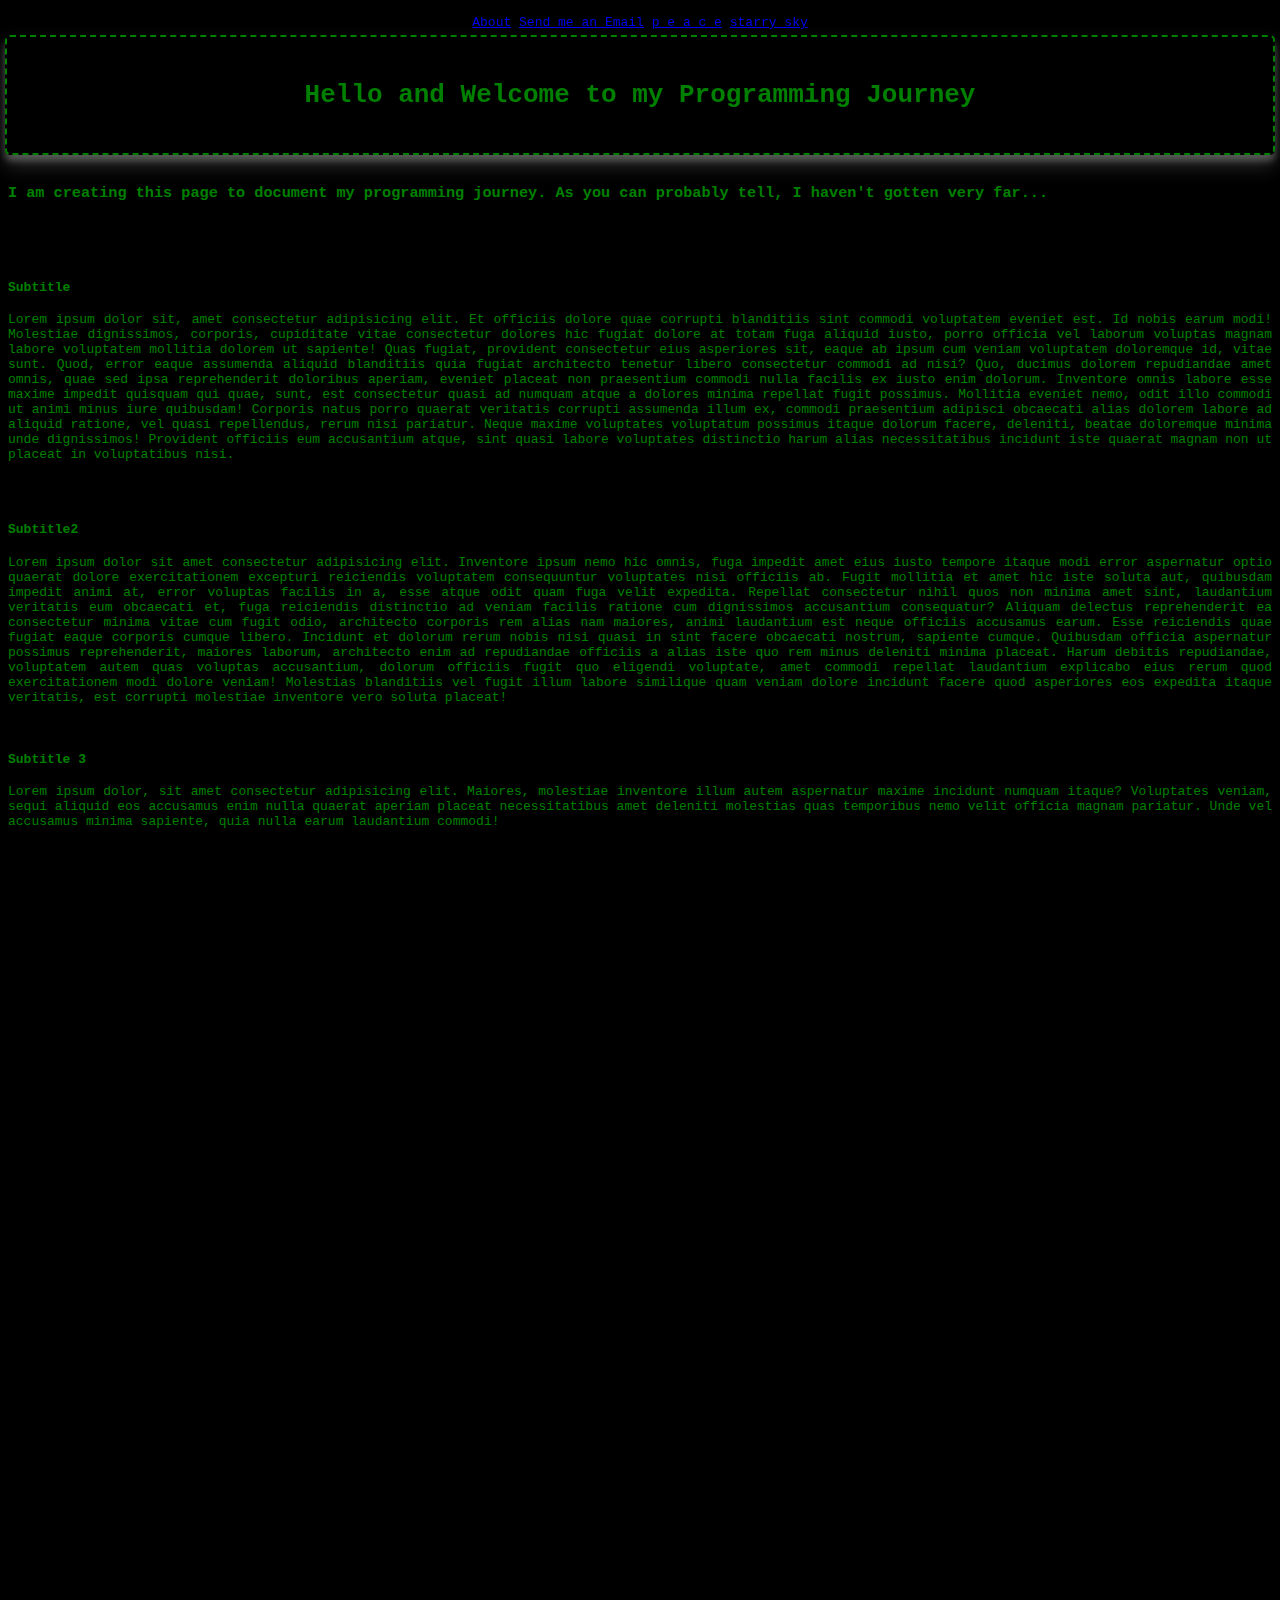
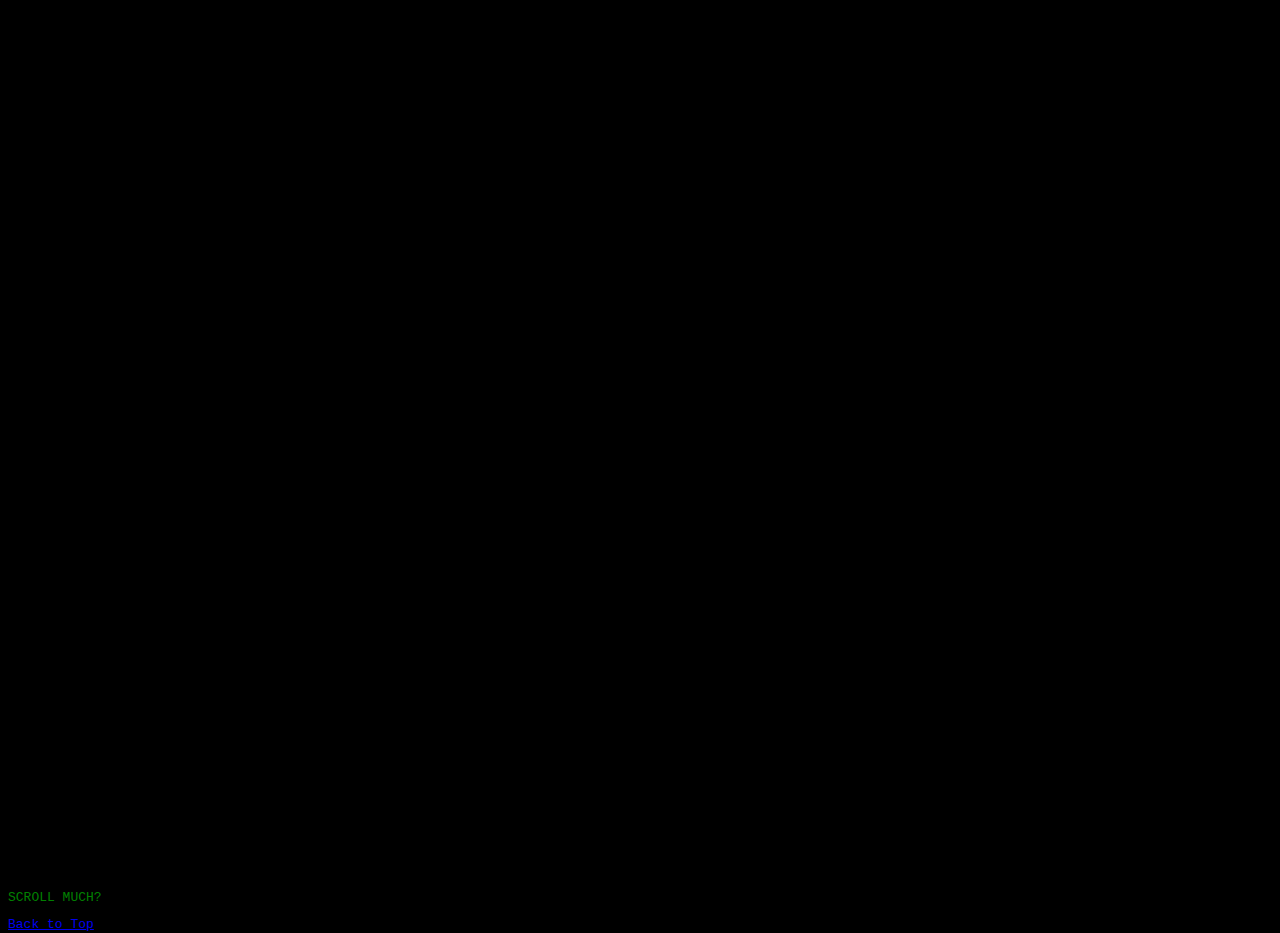
<file: index.html>
<!DOCTYPE html>
<html lang="en">
  <head>
    <meta charset="UTF-8" />
    <meta http-equiv="X-UA-Compatible" content="IE=edge" />
    <meta name="viewport" content="width=device-width, initial-scale=1.0" />
    <title>Hello</title>
    <link rel="stylesheet" href="style.css" />
  </head>
  <body>
    <div><p id="title-statement" style="color: black;"></p></div>
    <div id="holder">
    <nav class="navbar">
        <a href="./about.html">About</a>
        <a href="./contact.html">Send me an Email</a>
        <a href="./jimmies.html">p e a c e</a>
      <a href="./starrysky/starrysky.html">starry sky</a>
    </nav>
    
    <header class="header">
      <h1 id="title-statement">Hello and Welcome to my Programming Journey</h1>
    </header>
  </div>
    <div class="content">
    <h3>
      I am creating this page to document my programming journey. As you can
      probably tell, I haven't gotten very far...
    </h3>
    <br /><br /><br />
    <h4>Subtitle</h4>
    <p>
      Lorem ipsum dolor sit, amet consectetur adipisicing elit. Et officiis
      dolore quae corrupti blanditiis sint commodi voluptatem eveniet est. Id
      nobis earum modi! Molestiae dignissimos, corporis, cupiditate vitae
      consectetur dolores hic fugiat dolore at totam fuga aliquid iusto, porro
      officia vel laborum voluptas magnam labore voluptatem mollitia dolorem ut
      sapiente! Quas fugiat, provident consectetur eius asperiores sit, eaque ab
      ipsum cum veniam voluptatem doloremque id, vitae sunt. Quod, error eaque
      assumenda aliquid blanditiis quia fugiat architecto tenetur libero
      consectetur commodi ad nisi? Quo, ducimus dolorem repudiandae amet omnis,
      quae sed ipsa reprehenderit doloribus aperiam, eveniet placeat non
      praesentium commodi nulla facilis ex iusto enim dolorum. Inventore omnis
      labore esse maxime impedit quisquam qui quae, sunt, est consectetur quasi
      ad numquam atque a dolores minima repellat fugit possimus. Mollitia
      eveniet nemo, odit illo commodi ut animi minus iure quibusdam! Corporis
      natus porro quaerat veritatis corrupti assumenda illum ex, commodi
      praesentium adipisci obcaecati alias dolorem labore ad aliquid ratione,
      vel quasi repellendus, rerum nisi pariatur. Neque maxime voluptates
      voluptatum possimus itaque dolorum facere, deleniti, beatae doloremque
      minima unde dignissimos! Provident officiis eum accusantium atque, sint
      quasi labore voluptates distinctio harum alias necessitatibus incidunt
      iste quaerat magnam non ut placeat in voluptatibus nisi.
    </p>
    <br />
    <br />
    <h4>Subtitle2</h4>
    <p>
      Lorem ipsum dolor sit amet consectetur adipisicing elit. Inventore ipsum
      nemo hic omnis, fuga impedit amet eius iusto tempore itaque modi error
      aspernatur optio quaerat dolore exercitationem excepturi reiciendis
      voluptatem consequuntur voluptates nisi officiis ab. Fugit mollitia et
      amet hic iste soluta aut, quibusdam impedit animi at, error voluptas
      facilis in a, esse atque odit quam fuga velit expedita. Repellat
      consectetur nihil quos non minima amet sint, laudantium veritatis eum
      obcaecati et, fuga reiciendis distinctio ad veniam facilis ratione cum
      dignissimos accusantium consequatur? Aliquam delectus reprehenderit ea
      consectetur minima vitae cum fugit odio, architecto corporis rem alias nam
      maiores, animi laudantium est neque officiis accusamus earum. Esse
      reiciendis quae fugiat eaque corporis cumque libero. Incidunt et dolorum
      rerum nobis nisi quasi in sint facere obcaecati nostrum, sapiente cumque.
      Quibusdam officia aspernatur possimus reprehenderit, maiores laborum,
      architecto enim ad repudiandae officiis a alias iste quo rem minus
      deleniti minima placeat. Harum debitis repudiandae, voluptatem autem quas
      voluptas accusantium, dolorum officiis fugit quo eligendi voluptate, amet
      commodi repellat laudantium explicabo eius rerum quod exercitationem modi
      dolore veniam! Molestias blanditiis vel fugit illum labore similique quam
      veniam dolore incidunt facere quod asperiores eos expedita itaque
      veritatis, est corrupti molestiae inventore vero soluta placeat!

      <br />
      <br />
      <br />
    </p>
    <h4>Subtitle 3</h4>
    <p>
      Lorem ipsum dolor, sit amet consectetur adipisicing elit. Maiores,
      molestiae inventore illum autem aspernatur maxime incidunt numquam itaque?
      Voluptates veniam, sequi aliquid eos accusamus enim nulla quaerat aperiam
      placeat necessitatibus amet deleniti molestias quas temporibus nemo velit
      officia magnam pariatur. Unde vel accusamus minima sapiente, quia nulla
      earum laudantium commodi!
    </p>
    <br />
      <br /><br /><br /><br /><br /><br /><br /><br /><br /><br /><br /><br /><br /><br /><br /><br /><br /><br /><br /><br /><br /><br /><br /><br /><br /><br /><br /><br /><br /><br /><br /><br /><br /><br /><br /><br /><br /><br /><br /><br /><br /><br /><br /><br /><br /><br /><br /><br /><br /><br /><br /><br /><br /><br /><br /><br /><br /><br /><br /><br /><br /><br /><br /><br /><br /><br /><br /><br /><br /><br /><br /><br /><br /><br /><br /><br /><br /><br /><br /><br /><br /><br /><br /><br /><br /><br /><br /><br /><br /><br /><br /><br /><br /><br /><br /><br /><br /><br /><br /><br /><br /><br /><br /><br /><br /><br /><br /><br />
      
      <p>SCROLL MUCH?</p>
      <footer style="position: relative; bottom: 1px;">
      <a href="#title-statement">Back to Top</a></li>
    </footer></div></div>
  </body>
</html>
</file>
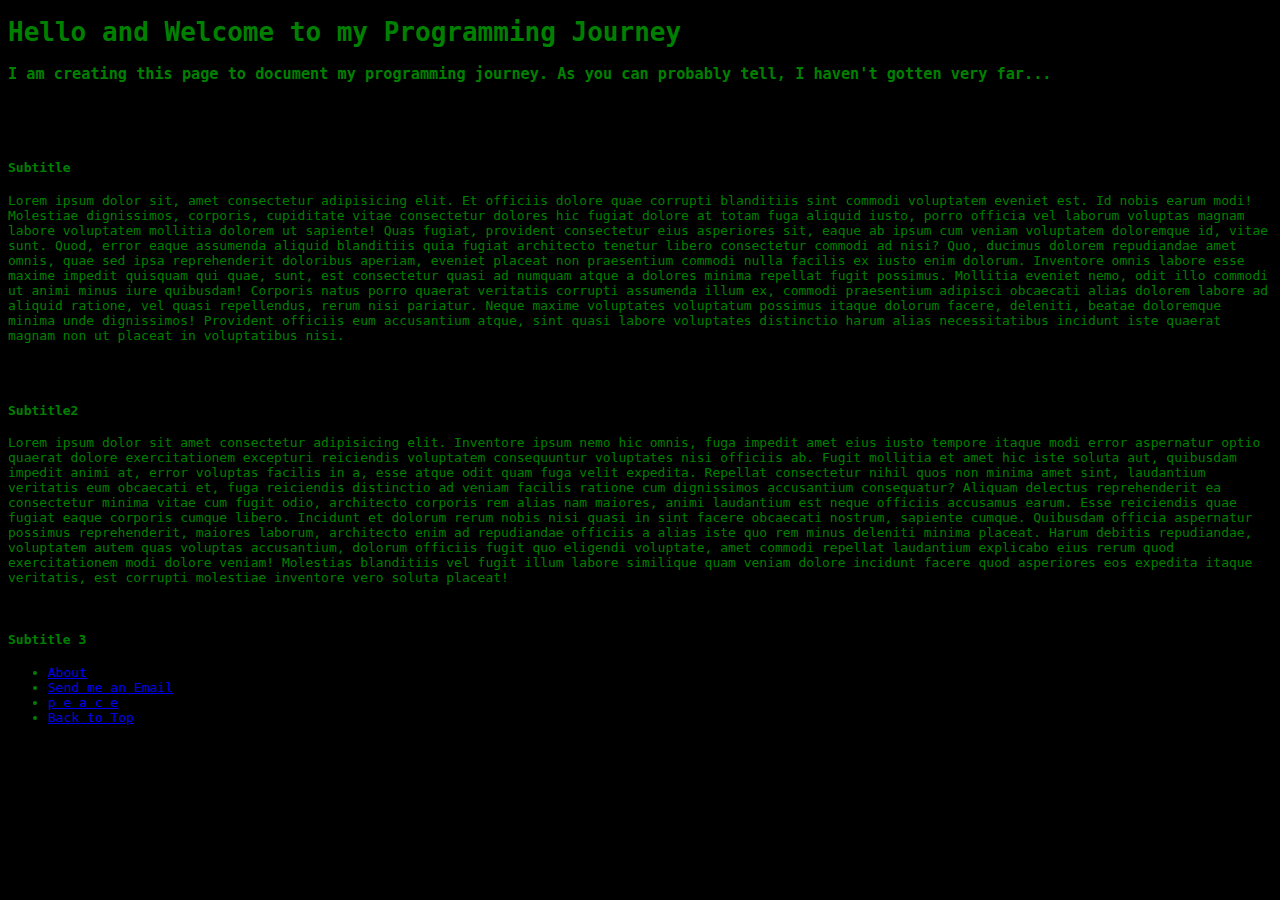
<file: patecodes/index.html>
<!DOCTYPE html>
<html lang="en">
  <head>
    <meta charset="UTF-8" />
    <meta http-equiv="X-UA-Compatible" content="IE=edge" />
    <meta name="viewport" content="width=device-width, initial-scale=1.0" />
    <title>Document</title>
    <link rel="stylesheet" href="style.css" />
  </head>
  <body>
    <h1 id="title-statement">Hello and Welcome to my Programming Journey</h1>
    <h3>
      I am creating this page to document my programming journey. As you can
      probably tell, I haven't gotten very far...
    </h3>
    <br /><br /><br />
    <h4>Subtitle</h4>
    <p>
      Lorem ipsum dolor sit, amet consectetur adipisicing elit. Et officiis
      dolore quae corrupti blanditiis sint commodi voluptatem eveniet est. Id
      nobis earum modi! Molestiae dignissimos, corporis, cupiditate vitae
      consectetur dolores hic fugiat dolore at totam fuga aliquid iusto, porro
      officia vel laborum voluptas magnam labore voluptatem mollitia dolorem ut
      sapiente! Quas fugiat, provident consectetur eius asperiores sit, eaque ab
      ipsum cum veniam voluptatem doloremque id, vitae sunt. Quod, error eaque
      assumenda aliquid blanditiis quia fugiat architecto tenetur libero
      consectetur commodi ad nisi? Quo, ducimus dolorem repudiandae amet omnis,
      quae sed ipsa reprehenderit doloribus aperiam, eveniet placeat non
      praesentium commodi nulla facilis ex iusto enim dolorum. Inventore omnis
      labore esse maxime impedit quisquam qui quae, sunt, est consectetur quasi
      ad numquam atque a dolores minima repellat fugit possimus. Mollitia
      eveniet nemo, odit illo commodi ut animi minus iure quibusdam! Corporis
      natus porro quaerat veritatis corrupti assumenda illum ex, commodi
      praesentium adipisci obcaecati alias dolorem labore ad aliquid ratione,
      vel quasi repellendus, rerum nisi pariatur. Neque maxime voluptates
      voluptatum possimus itaque dolorum facere, deleniti, beatae doloremque
      minima unde dignissimos! Provident officiis eum accusantium atque, sint
      quasi labore voluptates distinctio harum alias necessitatibus incidunt
      iste quaerat magnam non ut placeat in voluptatibus nisi.
    </p>
    <br />
    <br />
    <h4>Subtitle2</h4>
    <p>
      Lorem ipsum dolor sit amet consectetur adipisicing elit. Inventore ipsum
      nemo hic omnis, fuga impedit amet eius iusto tempore itaque modi error
      aspernatur optio quaerat dolore exercitationem excepturi reiciendis
      voluptatem consequuntur voluptates nisi officiis ab. Fugit mollitia et
      amet hic iste soluta aut, quibusdam impedit animi at, error voluptas
      facilis in a, esse atque odit quam fuga velit expedita. Repellat
      consectetur nihil quos non minima amet sint, laudantium veritatis eum
      obcaecati et, fuga reiciendis distinctio ad veniam facilis ratione cum
      dignissimos accusantium consequatur? Aliquam delectus reprehenderit ea
      consectetur minima vitae cum fugit odio, architecto corporis rem alias nam
      maiores, animi laudantium est neque officiis accusamus earum. Esse
      reiciendis quae fugiat eaque corporis cumque libero. Incidunt et dolorum
      rerum nobis nisi quasi in sint facere obcaecati nostrum, sapiente cumque.
      Quibusdam officia aspernatur possimus reprehenderit, maiores laborum,
      architecto enim ad repudiandae officiis a alias iste quo rem minus
      deleniti minima placeat. Harum debitis repudiandae, voluptatem autem quas
      voluptas accusantium, dolorum officiis fugit quo eligendi voluptate, amet
      commodi repellat laudantium explicabo eius rerum quod exercitationem modi
      dolore veniam! Molestias blanditiis vel fugit illum labore similique quam
      veniam dolore incidunt facere quod asperiores eos expedita itaque
      veritatis, est corrupti molestiae inventore vero soluta placeat!

      <br />
      <br />
      <br />
    </p>
    <h4>Subtitle 3</h4>
    <footer>
      <ul>
        <li><a href="./about.html">About</a></li>
        <li><a href="./contact.html">Send me an Email</a></li>
        <li><a href="./jimmies.html">p e a c e</a></li>
        <li><a href="#title-statement">Back to Top</a></li>
      </ul>
    </footer>
  </body>
</html>
</file>
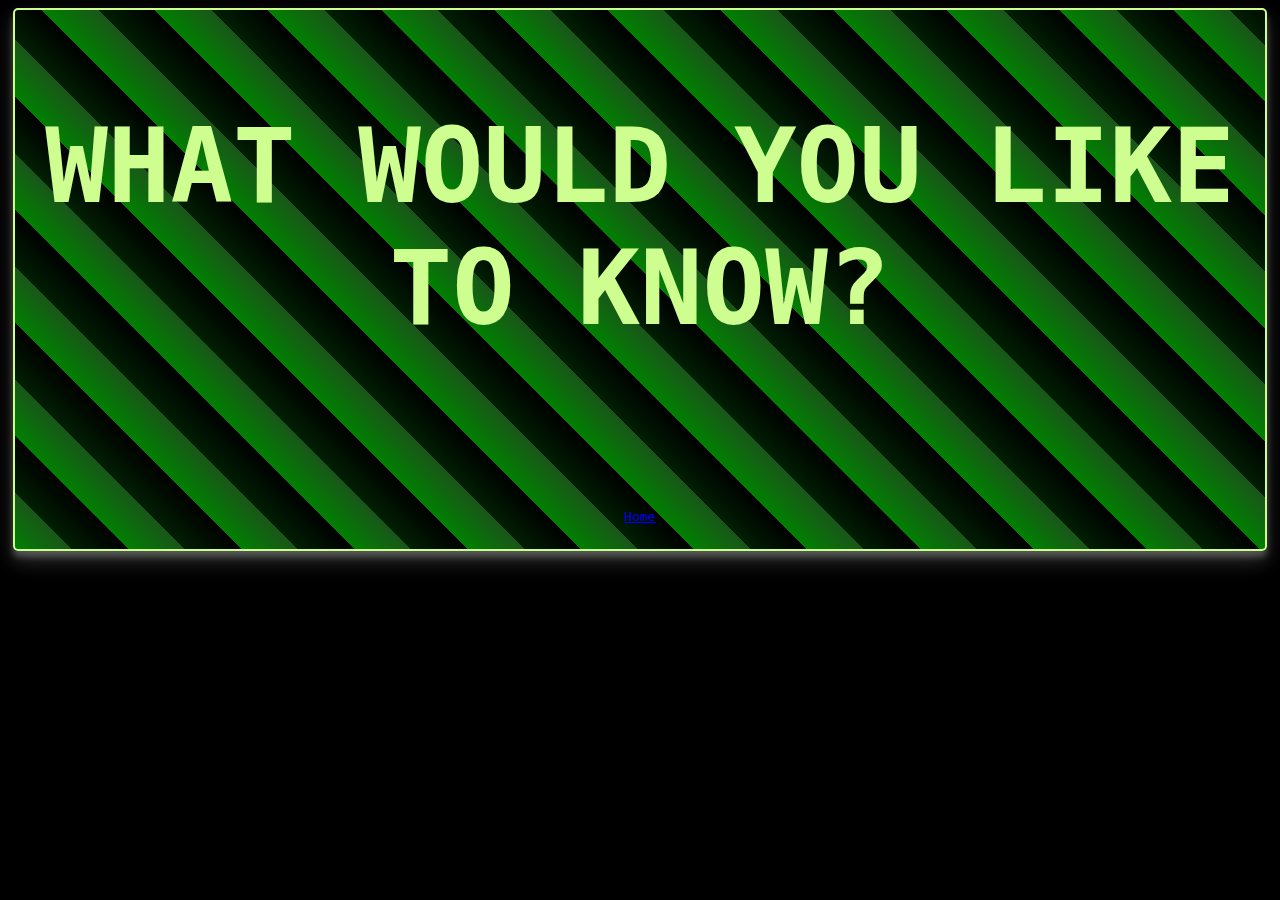
<file: about.html>
<!DOCTYPE html>
<html lang="en">
  <head>
    <meta charset="UTF-8" />
    <meta http-equiv="X-UA-Compatible" content="IE=edge" />
    <meta name="viewport" content="width=device-width, initial-scale=1.0" />
    <title>About</title>
    <link rel="stylesheet" href="style.css" />
  </head>
  <body>
    <div class="header" style= "background: repeating-linear-gradient(
      45deg,
      green 0px,
      rgb(26, 85, 26) 40px,
      rgb(1, 31, 3) 40px,
     black 80px
    ); color: rgb(206, 253, 144); border-style: solid; border-color: rgb(206, 253, 144);">
      <h1 style="font-size: 8em;">WHAT WOULD YOU LIKE TO KNOW?</h1>

      <br />
      <br />
      <br />
      <br />
      <br />
      <br />
      <footer style="position: relative; bottom: 0">
        <a href="./index.html">Home</a>
      </footer>
    </div>
  </body>
</html>
</file>
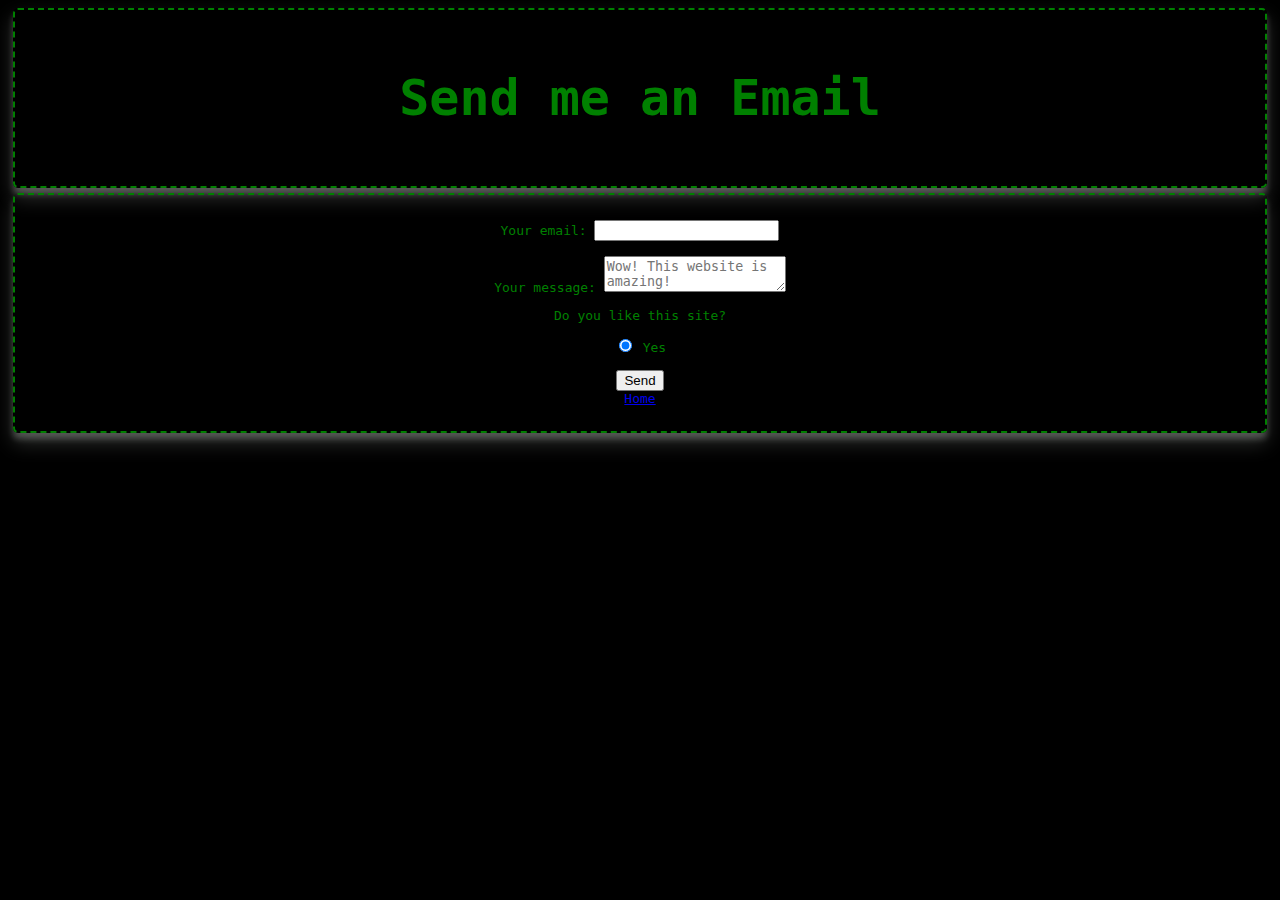
<file: contact.html>
<!DOCTYPE html>
<html lang="en">
  <head>
    <meta charset="UTF-8" />
    <meta http-equiv="X-UA-Compatible" content="IE=edge" />
    <meta name="viewport" content="width=device-width, initial-scale=1.0" />
    <title>Contact</title>
    <link rel="stylesheet" href="style.css" />
  </head>

    <div .about-page-formatting class="header">
      <h1 style="font-size: 50px">Send me an Email</h1>
    </div>
    <div class="contact-form">
      <form action="https://formspree.io/f/mwkwgwbp" method="POST">
        <label>
          Your email:
          <input type="email" name="_replyto" />
        </label>
        <br />
        <br />
        <label>
          Your message:
          <textarea name="message" placeholder="Wow! This website is amazing!"></textarea>
        </label>

        <p>Do you like this site?</p>
        <input type="radio" value="Yes" name="Yes" id="Yes" checked />
        <label for="Yes">Yes</label>
        <!-- your other form fields go here -->
        <br />
        <br />
        <button type="submit">Send</button>
      </form>
    
    <a href="./index.html">Home</a>
  </body>
</html>
</file>
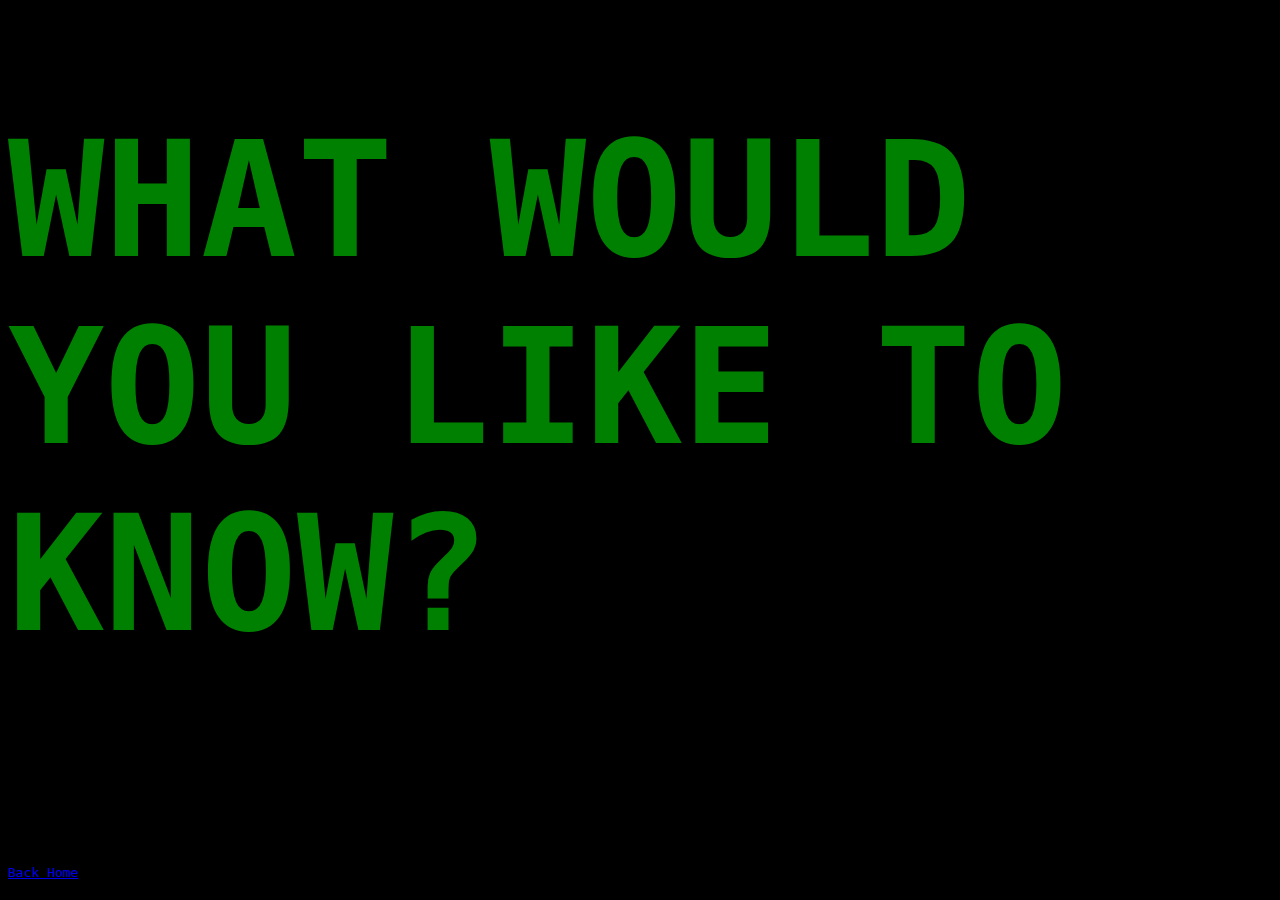
<file: patecodes/about.html>
<!DOCTYPE html>
<html lang="en">
<head>
    <meta charset="UTF-8">
    <meta http-equiv="X-UA-Compatible" content="IE=edge">
    <meta name="viewport" content="width=device-width, initial-scale=1.0">
    <title>Document</title>
    <link rel="stylesheet" href="style.css">
</head>
<body>
    <h1 style="font-size: 10rem;">WHAT WOULD YOU LIKE TO KNOW?</h1>
    <br>
    <br>
    <br>
    <br>
    <br>
    <br>
    <footer><a href="./index.html">Back Home</a></footer>
</body>
</html>
</file>
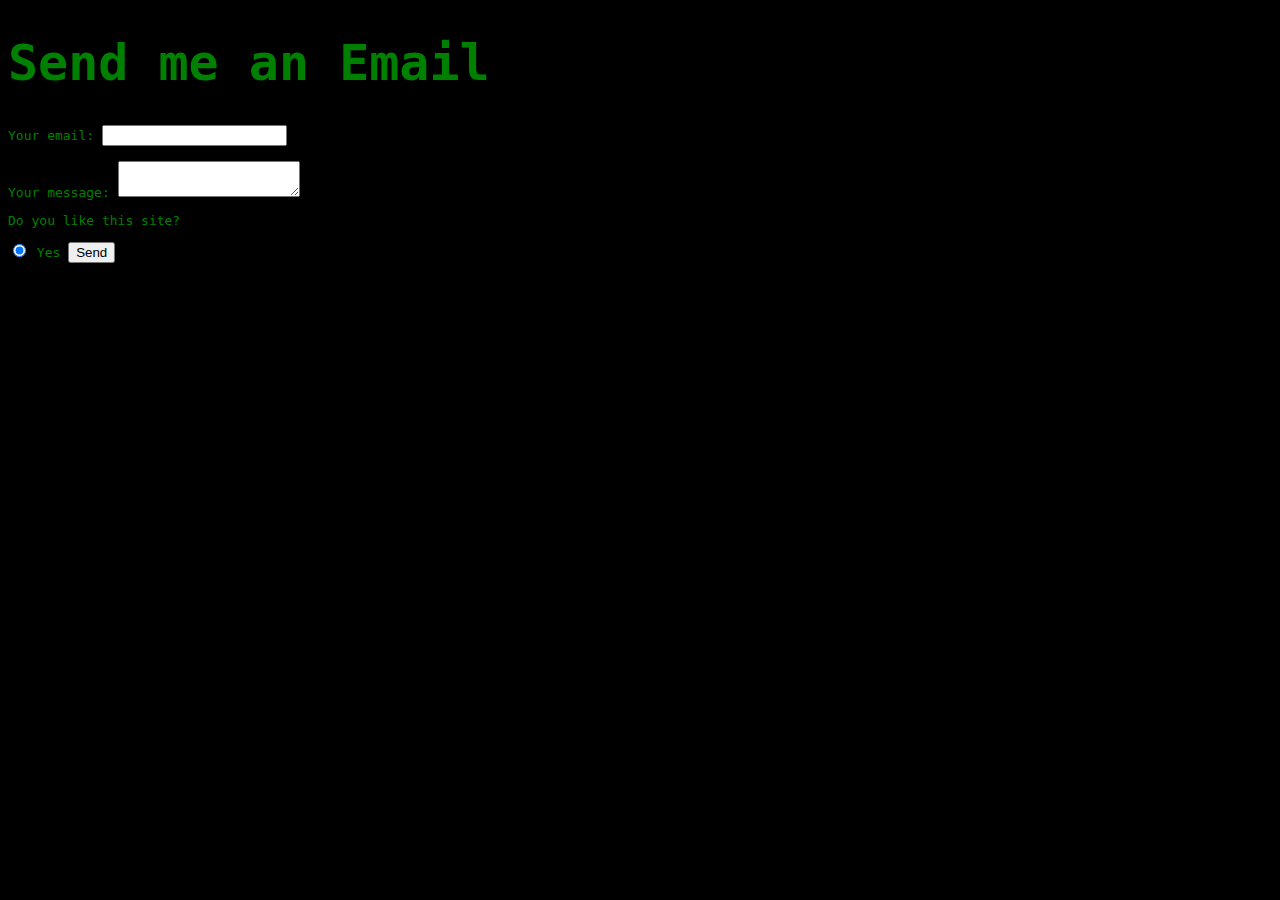
<file: patecodes/contact.html>
<!DOCTYPE html>
<html lang="en">
  <head>
    <meta charset="UTF-8" />
    <meta http-equiv="X-UA-Compatible" content="IE=edge" />
    <meta name="viewport" content="width=device-width, initial-scale=1.0" />
    <title>Document</title>
    <link rel="stylesheet" href="style.css" />
  </head>
  <body>
    <h1 style="font-size: 50px">Send me an Email</h1>
    <form action="https://formspree.io/f/mwkwgwbp" method="POST">
      <label style="background-color: black">
        Your email:
        <input type="email" name="_replyto" />
      </label>
      <br />
      <br />
      <label>
        Your message:
        <textarea name="message"></textarea>
      </label>
     
      <p>Do you like this site?</p>
      <input type="radio" value="Yes" name="Yes" id="Yes" checked>
    <label for="Yes">Yes</label> 
      <!-- your other form fields go here -->

      <button type="submit">Send</button>
    </form>
  </body>
</html>
</file>
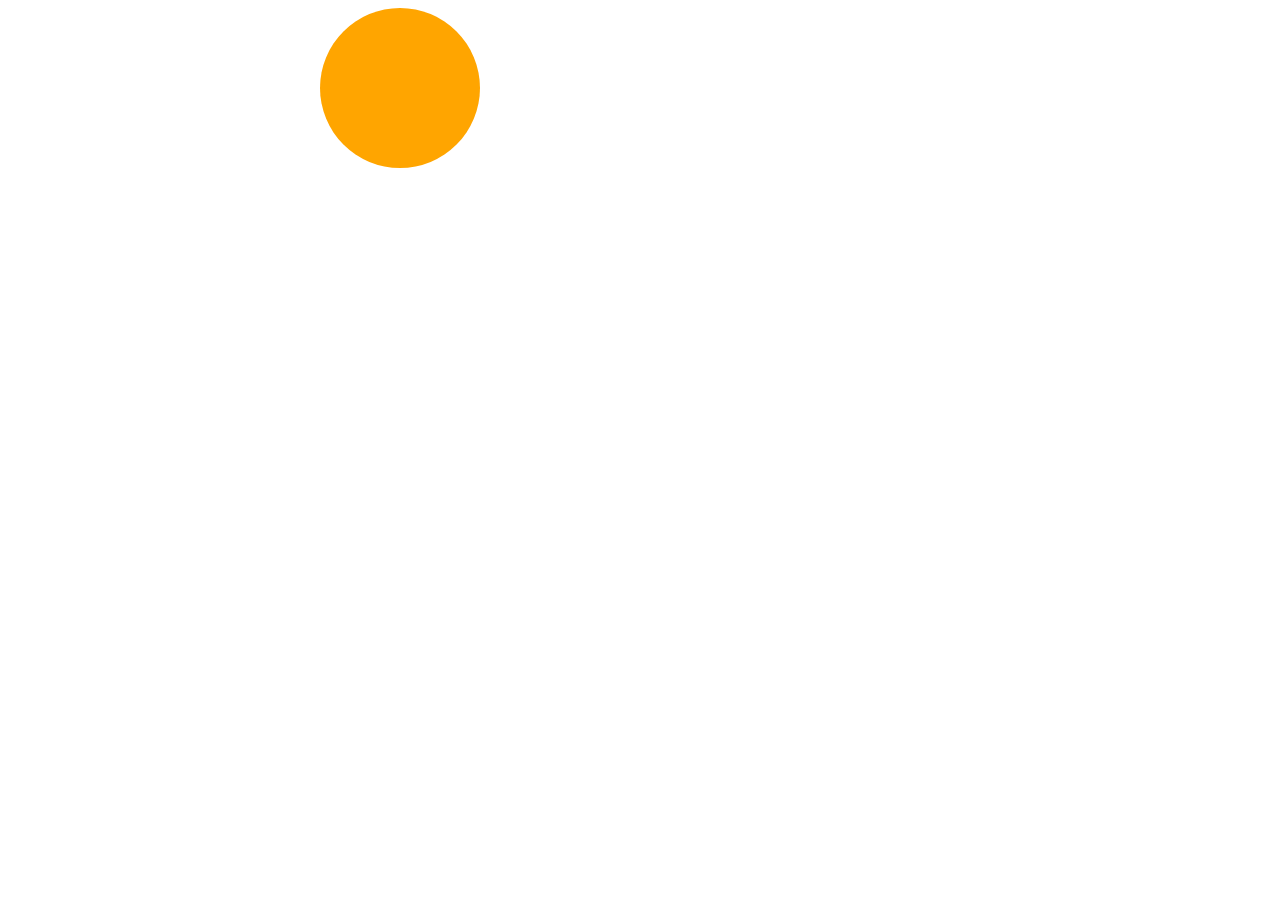
<file: starrysky/starrysky.html>
<!DOCTYPE html>
<html lang="en">
<head>
    <meta charset="UTF-8">
    <meta http-equiv="X-UA-Compatible" content="IE=edge">
    <meta name="viewport" content="width=device-width, initial-scale=1.0">
    <title>Document</title>
    <link rel="stylesheet" href="starrystyles.css">
</head>
<body >
    <div id="background"></div>
    <div id= "sun" ></div>
    <div class="moon" id="moon-color"></div>
    <div class="moon" id="crater1"></div>
    <div class="moon" id="crater2"></div>
    <div class="moon" id="crater3"></div>
</body>
</html>
</file>
<file: style.css>
body {
  background-color: rgb(0, 0, 0);
  color: green;
  font-family: monospace;
  text-align:justify;
}
.contact-form {
  border: 2px dashed green;
  border-radius: 5px;
  margin: 5px;
  padding: 2%;
  text-align: center;
  box-shadow: 0 10px 20px rgba(234, 243, 234, 0.19),
    0 6px 6px rgba(247, 250, 248, 0.23);
}

.about-page-formatting {
  position: absolute;
}
#holder {
  position: fixed;
  left: 0;
  right: 0;
  margin: auto;
  z-index: 1;
  background-color: rgba(0, 0, 0, 0.8);
  width:auto;
}
.navbar {
  text-align: center;
 
}
.content {
  position: relative;
  top: 13em;
}
.header {
  border: 2px green;
  border-radius: 5px;
  margin: 5px;
  padding: 2%;
  text-align: center;
  border-style: dashed;
  
  box-shadow: 0 10px 20px rgba(246, 250, 246, 0.19),
    0 6px 6px rgba(247, 250, 248, 0.23);
}
</file>
<file: patecodes/style.css>
body {
  background-color: rgb(0, 0, 0);
  color: green;
  font-family: monospace;
}
</file>
<file: starrysky/starrystyles.css>
/* elements !!!!!!! */

#background {
  position: fixed;
  padding: 0;
  margin: 0;
  top: 0;
  left: 0;
  width: 100%;
  height: 100%;

  animation-name: sunsetsky;
  animation-duration: 100s;
  animation-iteration-count: infinite;
}

#sun {
  width: 10em;
  height: 10em;
  left: 25%;
  border-radius: 100%;
  position: absolute;
  background: orange;
  animation-name: sunset;
  animation-duration: 100s;
  animation-iteration-count: infinite;
}
.moon {
  width: 10em;
  height: 10em;
  top: 15%;
  left: 40%;
  border-radius: 100%;
  position: absolute;
  animation-duration: 100s;
  animation-iteration-count: infinite;
  position: absolute;
  animation-name: moon-me;
  z-index: 1;
}
#moon-color{
  background: white;
}

#crater1 {
  width: 3em;
  height: 5em;
  border-radius: 100%;
 
  
  position: absolute;
  background:transparent;
  left: 57%;
  top: 20%;
  z-index: 2;

}
/* animations!!!!! */
@keyframes sunsetsky {
  0% {
    background: linear-gradient(
      rgb(0, 158, 250),
      rgb(41, 173, 250),
      rgb(150, 216, 253),
      rgb(143, 210, 248)
    );
  }
  20% {
    background: linear-gradient(black, #010325, #01053f, #010431);
  }
  100% {
    background: linear-gradient(black, #010325, #01053f, #010431);
  }
}

@keyframes sunset {
  0% {
    top: 2%;
    left: 40%;
  }
  10% {
    top: 100%;
    left: 40%;
  }
  100% {
    top: 100%;
    left: 40%;
  }
}

@keyframes moon-me {
  0% {
   opacity: 0;
  }
  10% {
    opacity: 0;
  }
  30% {
    opacity: 1;
  }
}
</file>
